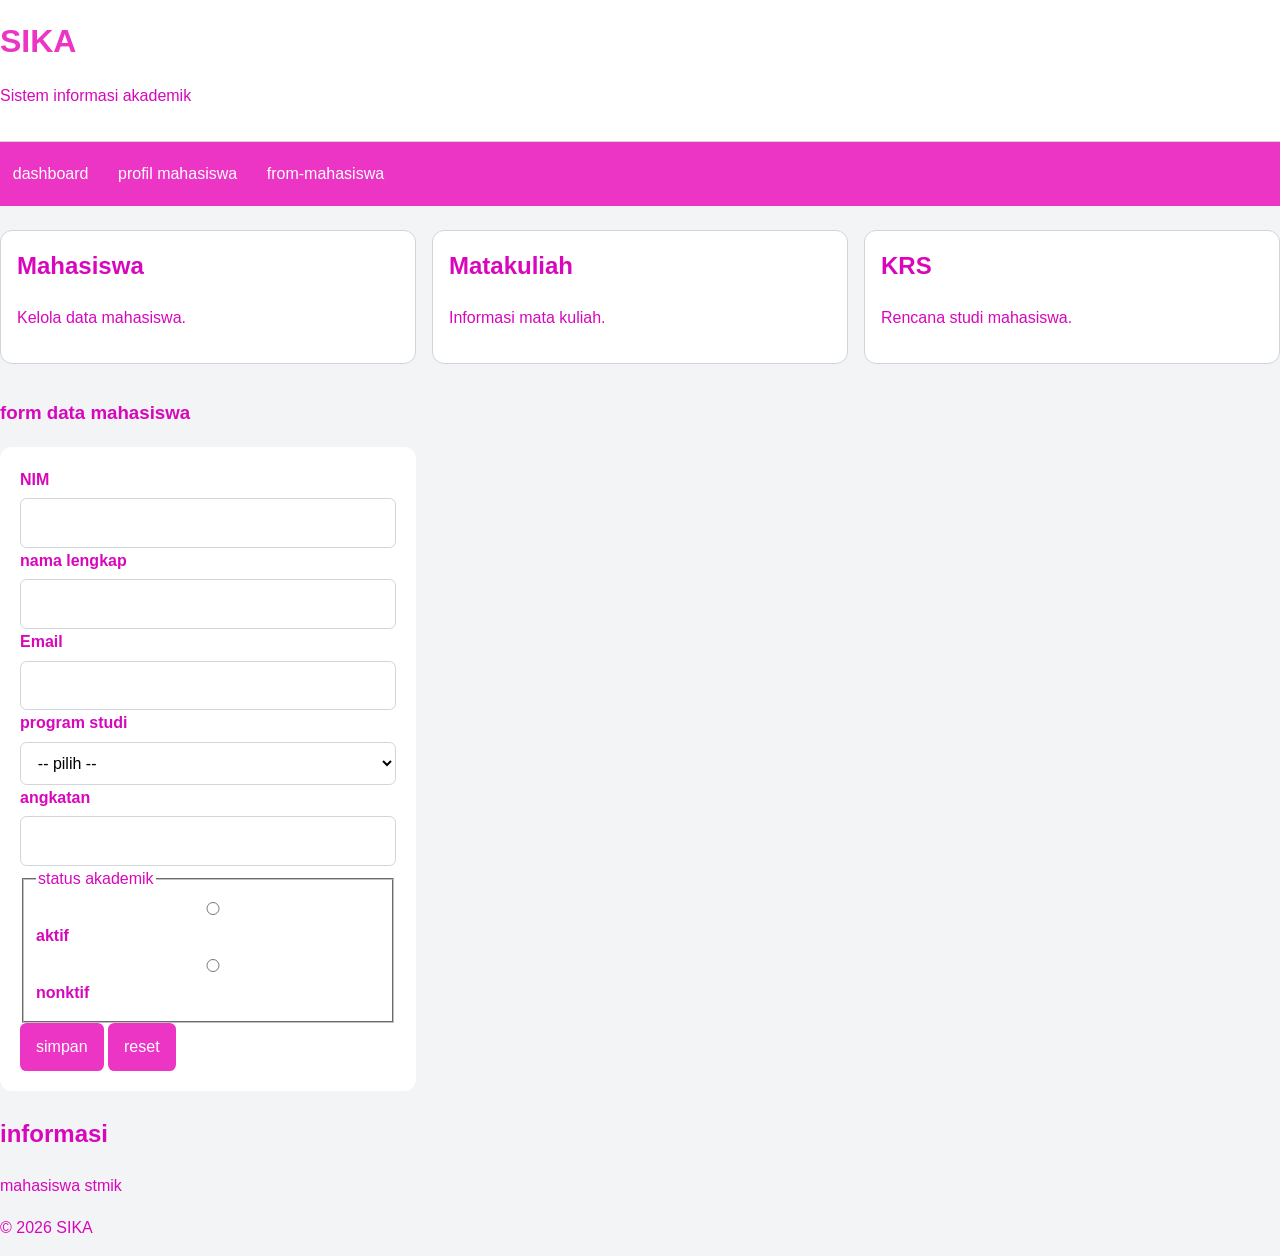
<file: index.html>
<!DOCTYPE html>
<html lang="en">

<head>
    <meta charset="UTF-8">
    <meta name="viewport" content="width=device-width, initial-scale=1.0">
    <title>SIKA - Dasboard</title>
    <link rel="stylesheet" href="style.css">
</head>

<body>
    <header>
        <H1>SIKA</H1>
        <P>Sistem informasi akademik</P>
    </header>
    <nav aria-label="Navigasi utama">
        <ul>
            <li><a href="index.html">dashboard</a></li>
            <li><a href="mahasiswa.html">profil mahasiswa</a></li>
            <li><a href="form-mahasiswa.html">from-mahasiswa</a></li>
        </ul>
    </nav>
    <main>
        <section class="dashboard-grid">
            <article class="card">
              <h2>Mahasiswa</h2>
              <p>Kelola data mahasiswa.</p>  
            </article>

            <article class="card">
                <h2>Matakuliah</h2>
                <p>Informasi mata kuliah.</p>
            </article>
            <article class="card">
                <h2>KRS</h2>
                <P>Rencana studi mahasiswa.</P>
            </article>
        <section>
        <h1>form data mahasiswa</h1>
        <form action="#" method="post">
            <div>
                <label for="nim">NIM</label>
                <input type="text">
            </div>
            <div>
                <label for="nama">nama lengkap</label>
                <input type="text">

            </div>
            <div>
                <label for="email">Email</label>
                <input type="email">

            </div>
            <div>
                <label for="prodi">program studi</label>
                <select id="prodi" name="prodi" required>
                    <option value="">-- pilih --</option>
                    <option value="IT">teknik informatika</option>
                    <option value="SI">Sistem informasi</option>
                </select>
            </div>
            <div>
                <label for="angkatan">angkatan</label>
                <input type="number">

            </div>
            <fieldset>
                <legend>status akademik</legend>
                <input type="radio">

                <label for="aktif">aktif</label>
                <input type="radio">
                <label for="nonaktif">nonktif</label>
            </fieldset>
            <button type="submit">simpan</button>
            <button type="reset">reset</button>
        </section>
            <h2></h2>
            <p></p>
        </section>
        <aside>
            <h2>informasi</h2>
            <p>mahasiswa stmik
            </p>
        </aside>
    </main>
    <footer>
        <p>&copy; 2026 SIKA</p>
    </footer>
</body>

</html>
</file>
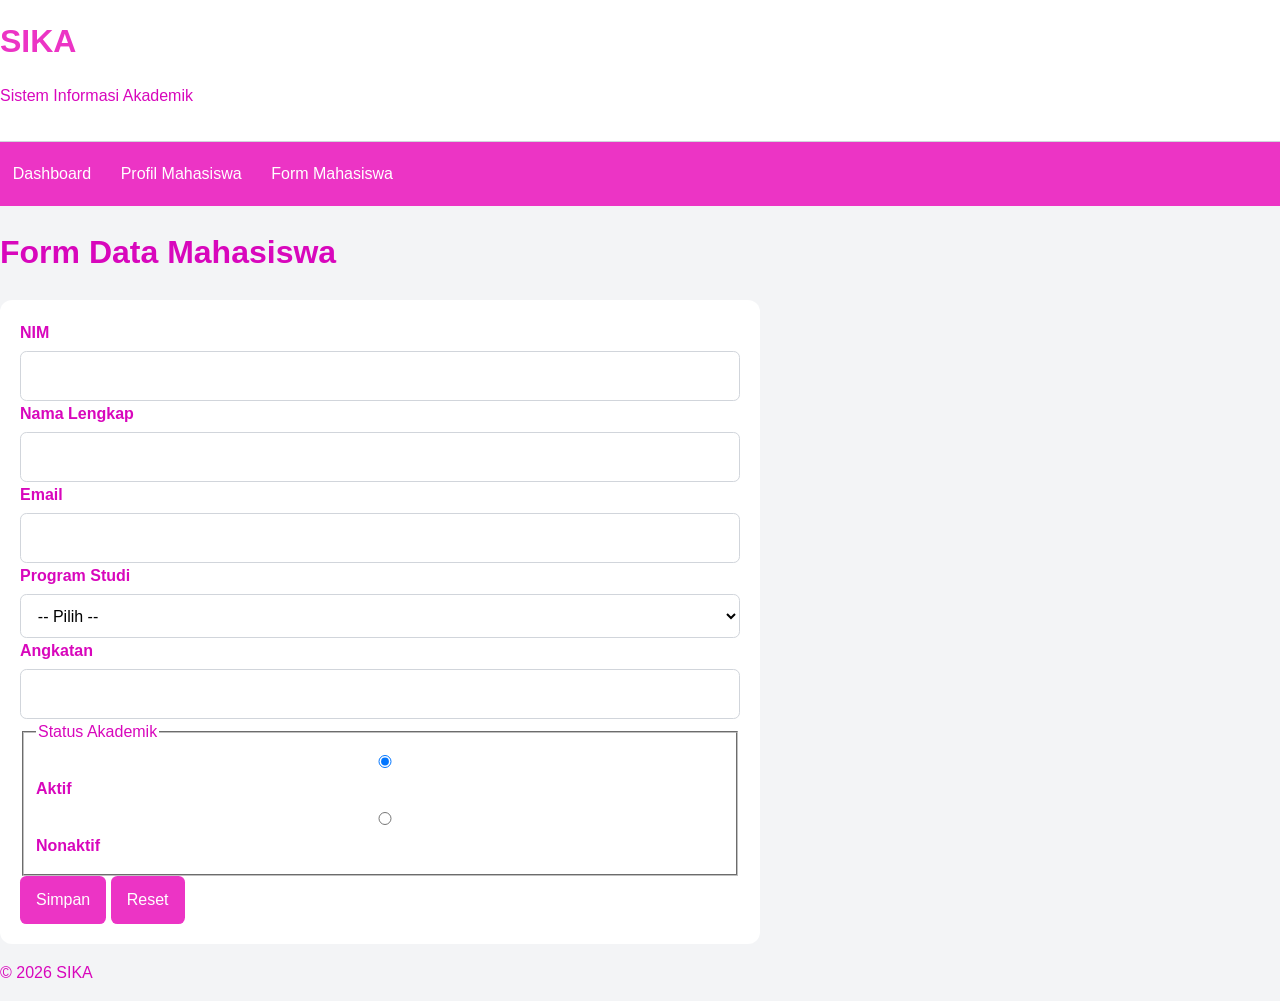
<file: form-mahasiswa.html>
<!DOCTYPE html>
<html lang="id">
<head>
    <meta charset="UTF-8">
    <meta name="viewport"
          content="width=device-width, initial-scale=1.0">
    <title>SIKA - Form Mahasiswa</title>
    <link rel="stylesheet" href="style.css">
</head>
<body>
    <header>
        <h1>SIKA</h1>
        <p>Sistem Informasi Akademik</p>
    </header>

    <nav aria-label="Navigasi utama">
        <ul>
            <li><a href="index.html">Dashboard</a></li>
            <li><a href="mahasiswa.html">Profil Mahasiswa</a></li>
            <li><a href="form-mahasiswa.html">Form Mahasiswa</a></li>
        </ul>
    </nav>

    <main>
        <h1>Form Data Mahasiswa</h1>

        <form action="#" method="post">
            <div>
                <label for="nim">NIM</label>
                <input type="text"
                       id="nim"
                       name="nim"
                       minlength="8"
                       maxlength="15"
                       required>
            </div>

            <div>
                <label for="nama">Nama Lengkap</label>
                <input type="text"
                       id="nama"
                       name="nama"
                       minlength="3"
                       required>
            </div>

            <div>
                <label for="email">Email</label>
                <input type="email"
                       id="email"
                       name="email"
                       required>
            </div>

            <div>
                <label for="prodi">Program Studi</label>
                <select id="prodi" name="prodi" required>
                    <option value="">-- Pilih --</option>
                    <option value="TI">Teknik Informatika</option>
                    <option value="SI">Sistem Informasi</option>
                </select>
            </div>

            <div>
                <label for="angkatan">Angkatan</label>
                <input type="number"
                       id="angkatan"
                       name="angkatan"
                       min="2020"
                       max="2030"
                       required>
            </div>

            <fieldset>
                <legend>Status Akademik</legend>
                <input type="radio"
                       id="aktif"
                       name="status"
                       value="aktif"
                       checked>
                <label for="aktif">Aktif</label>

                <input type="radio"
                       id="nonaktif"
                       name="status"
                       value="nonaktif">
                <label for="nonaktif">Nonaktif</label>
            </fieldset>

            <button type="submit">Simpan</button>
            <button type="reset">Reset</button>
        </form>
    </main>

    <footer>
        <p>&copy; 2026 SIKA</p>
    </footer>
</body>
</html>
</file>
<file: style.css>
/* ===== Praktikum 1 - Menyiapkan CSS Eksternal ===== */
* {
  box-sizing: border-box;
}

html {
  font-size: 100%;
}

body {
  margin: 0;
  font-family: Arial, Helvetica, sans-serif;
  line-height: 1.6;
  color: #d807bc;
  background: #f3f4f6;
}

img {
  max-width: 100%;
  height: auto;
}

/* ===== Praktikum 2 - Membuat Variabel Warna dan Container ===== */
:root {
  --primary: #ec34c5;
  --primary-dark: #af6ea1;
  --surface: #ffffff;
  --background: #f3f4f6;
  --text: #1f2937;
  --muted: #6b7280;
  --border: #d1d5db;
}

.container {
  width: min(100% - 2rem, 1100px);
  margin-inline: auto;
}

/* ===== Praktikum 3 - Styling Header dan Navigasi ===== */
header {
  background: var(--surface);
  border-bottom: 1px solid var(--border);
  padding: 1rem 0;
}

header h1 {
  margin: 0;
  color: var(--primary);
}

nav {
  background: var(--primary);
}

nav ul {
  display: flex;
  flex-wrap: wrap;
  gap: .25rem;
  list-style: none;
  margin: 0;
  padding: .6rem 0;
}

nav a {
  display: block;
  padding: .6rem .8rem;
  color: #fff;
  text-decoration: none;
  border-radius: .35rem;
}

nav a:hover, nav a:focus {
  background: var(--primary-dark);
}

/* ===== Praktikum 4 - Membuat Dashboard dengan Grid ===== */
.dashboard-grid {
  display: grid;
  grid-template-columns: 1fr;
  gap: 1rem;
  margin-block: 1.5rem;
}

.card {
  background: var(--surface);
  border: 1px solid var(--border);
  border-radius: .75rem;
  padding: 1rem;
}

.card h2 {
  margin-top: 0;
}

@media (min-width: 640px) {
  .dashboard-grid {
    grid-template-columns: repeat(2, 1fr);
  }
}

@media (min-width: 960px) {
  .dashboard-grid {
    grid-template-columns: repeat(3, 1fr);
  }
}

/* ===== Praktikum 5 - Membuat Halaman Profil Responsif ===== */
.profile {
  display: grid;
  grid-template-columns: 1fr;
  gap: 1.25rem;
  background: var(--surface);
  padding: 1rem;
  border-radius: .75rem;
}

.profile figure {
  margin: 0;
}

.profile img {
  max-width: 180px;
  border-radius: .75rem;
}

@media (min-width: 700px) {
  .profile {
    grid-template-columns: 180px 1fr;
  }
}

/* ===== Praktikum 6 - Styling Tabel Akademik ===== */
.table-wrapper {
  overflow-x: auto;
  background: var(--surface);
  border-radius: .75rem;
}

table {
  width: 100%;
  min-width: 600px;
  border-collapse: collapse;
}

th, td {
  padding: .75rem;
  border-bottom: 1px solid var(--border);
  text-align: left;
}

th {
  background: #eff6ff;
  color: #790e59;
}

/* ===== Praktikum 7 - Styling Form Mahasiswa ===== */
form {
  max-width: 760px;
  background: var(--surface);
  padding: 1.25rem;
  border-radius: .75rem;
}

.form-group {
  margin-bottom: 1rem;
}

label {
  display: block;
  margin-bottom: .35rem;
  font-weight: 600;
}

input, select, textarea {
  width: 100%;
  padding: .7rem .8rem;
  border: 1px solid var(--border);
  border-radius: .4rem;
  font: inherit;
  background: #fff;
}

input:focus, select:focus, textarea:focus {
  outline: 2px solid #bfdbfe;
  border-color: var(--primary);
}

button, input[type="submit"] {
  border: 0;
  border-radius: .4rem;
  padding: .7rem 1rem;
  background: var(--primary);
  color: #fff;
  font: inherit;
  cursor: pointer;
}

button:hover, input[type="submit"]:hover {
  background: var(--primary-dark);
}

/* ===== Praktikum 8 - Membuat Form Dua Kolom pada Layar Lebar ===== */
.form-row {
  display: grid;
  grid-template-columns: 1fr;
  gap: 1rem;
}

@media (min-width: 768px) {
  .form-row {
    grid-template-columns: 1fr 1fr;
  }
}
</file>
